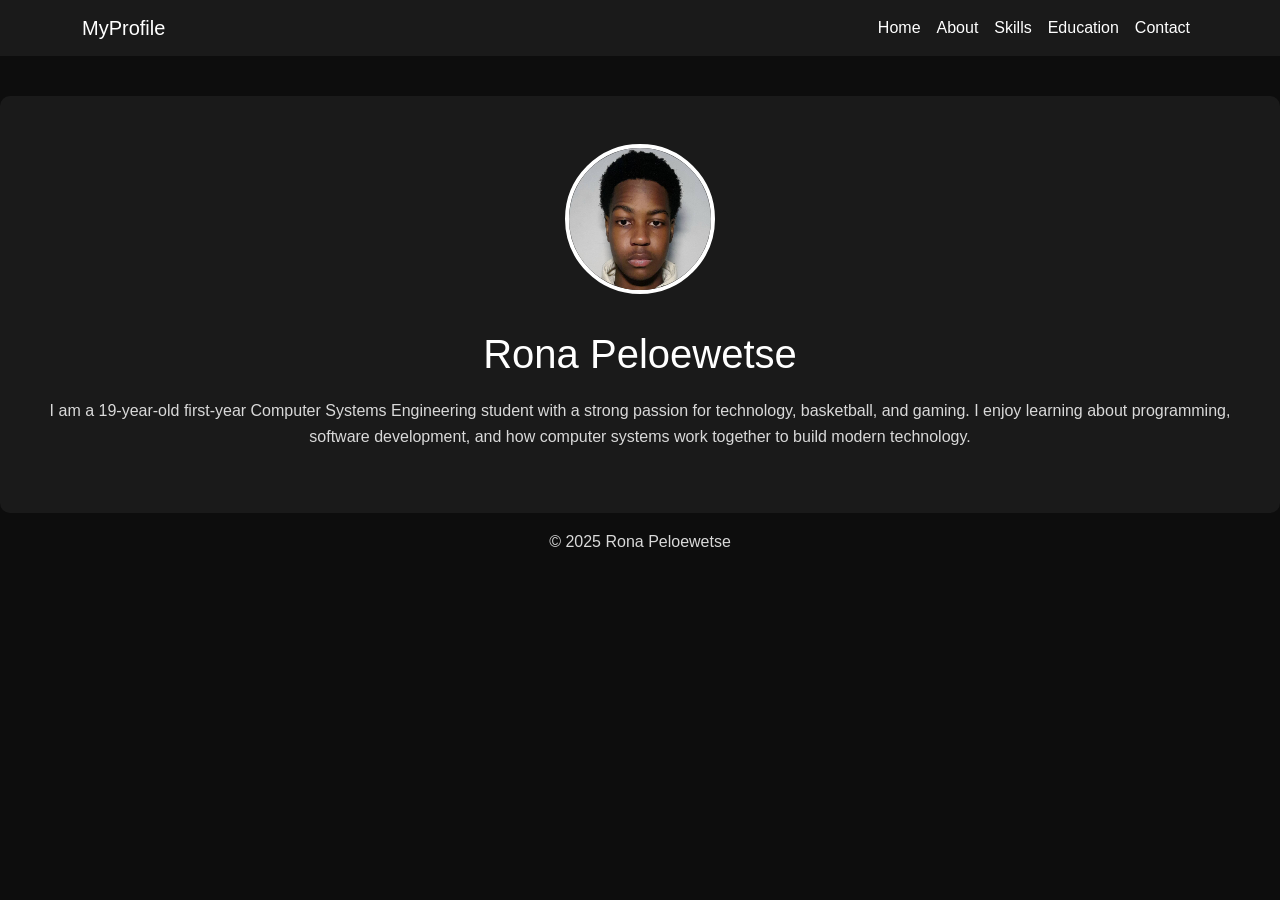
<file: index.html>
<!DOCTYPE html>
<html lang="en">
<head>
<meta charset="UTF-8">
<meta name="viewport" content="width=device-width, initial-scale=1.0">
<title>Home | My Personal Profile</title>

<!-- Bootstrap CSS -->
<link href="https://cdn.jsdelivr.net/npm/bootstrap@5.3.3/dist/css/bootstrap.min.css" rel="stylesheet">

<!-- Custom CSS -->
<link rel="stylesheet" href="style.css">
</head>

<body>

<!-- Navigation -->
<nav class="navbar navbar-expand-lg navbar-dark bg-dark">
<div class="container">

<a class="navbar-brand" href="index.html">MyProfile</a>

<!-- Collapsible Button -->
<button class="navbar-toggler" type="button" data-bs-toggle="collapse" data-bs-target="#navbarNav">
<span class="navbar-toggler-icon"></span>
</button>

<!-- Collapsible Menu -->
<div class="collapse navbar-collapse" id="navbarNav">
<div class="navbar-nav ms-auto">
<a class="nav-link" href="index.html">Home</a>
<a class="nav-link" href="about.html">About</a>
<a class="nav-link" href="skills.html">Skills</a>
<a class="nav-link" href="education.html">Education</a>
<a class="nav-link" href="contact.html">Contact</a>
</div>
</div>

</div>
</nav>

<!-- Hero Section -->
<section class="text-center p-5">

<img src="images/profile.jpg" width="150" class="rounded-circle">

<h1 class="mt-3">Rona Peloewetse</h1>

<p class="mt-3">
I am a 19-year-old first-year Computer Systems Engineering student with a strong passion for technology, basketball, and gaming. I enjoy learning about programming, software development, and how computer systems work together to build modern technology.
</p>

</section>

<!-- Footer -->
<footer class="text-center p-3">
<p>© 2025 Rona Peloewetse</p>
</footer>

<!-- Bootstrap JavaScript (required for navbar toggle) -->
<script src="https://cdn.jsdelivr.net/npm/bootstrap@5.3.3/dist/js/bootstrap.bundle.min.js"></script>

</body>
</html>
</section>

</body>
</html>
</file>
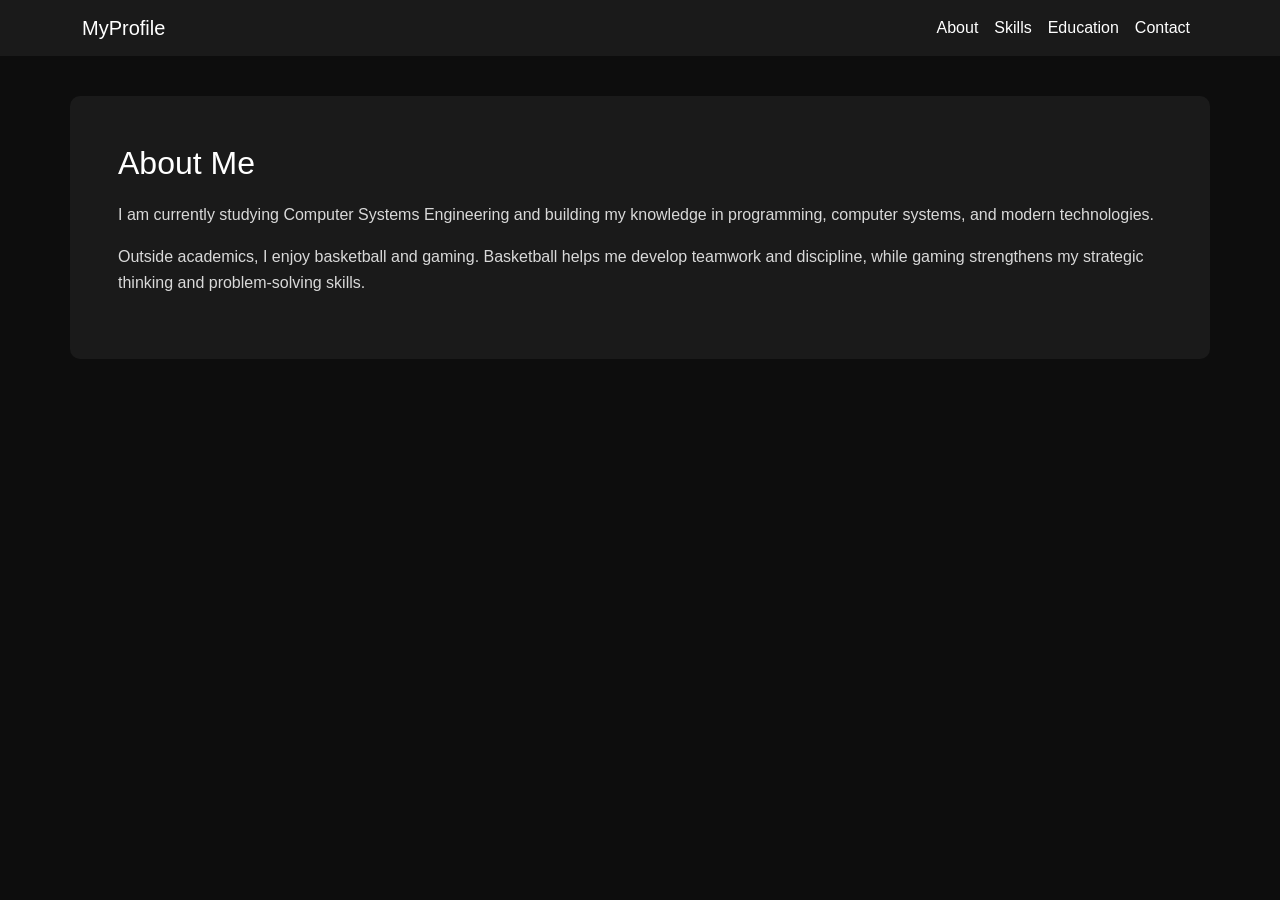
<file: about.html>
<!DOCTYPE html>
<html lang="en">
<head>
<meta charset="UTF-8">
<meta name="viewport" content="width=device-width, initial-scale=1.0">
<title>About Me</title>

<link href="https://cdn.jsdelivr.net/npm/bootstrap@5.3.3/dist/css/bootstrap.min.css" rel="stylesheet">
<link rel="stylesheet" href="style.css">
</head>

<body>

<nav class="navbar navbar-expand-lg navbar-dark bg-dark">
<div class="container">
<a class="navbar-brand" href="index.html">MyProfile</a>

<div class="navbar-nav">
<a class="nav-link" href="about.html">About</a>
<a class="nav-link" href="skills.html">Skills</a>
<a class="nav-link" href="education.html">Education</a>
<a class="nav-link" href="contact.html">Contact</a>
</div>
</div>
</nav>

<section class="container p-5">
<h2>About Me</h2>

<p>
I am currently studying Computer Systems Engineering and building my knowledge in programming, computer systems, and modern technologies.
</p>

<p>
Outside academics, I enjoy basketball and gaming. Basketball helps me develop teamwork and discipline, while gaming strengthens my strategic thinking and problem-solving skills.
</p>

</section>

</body>
</html>
</file>
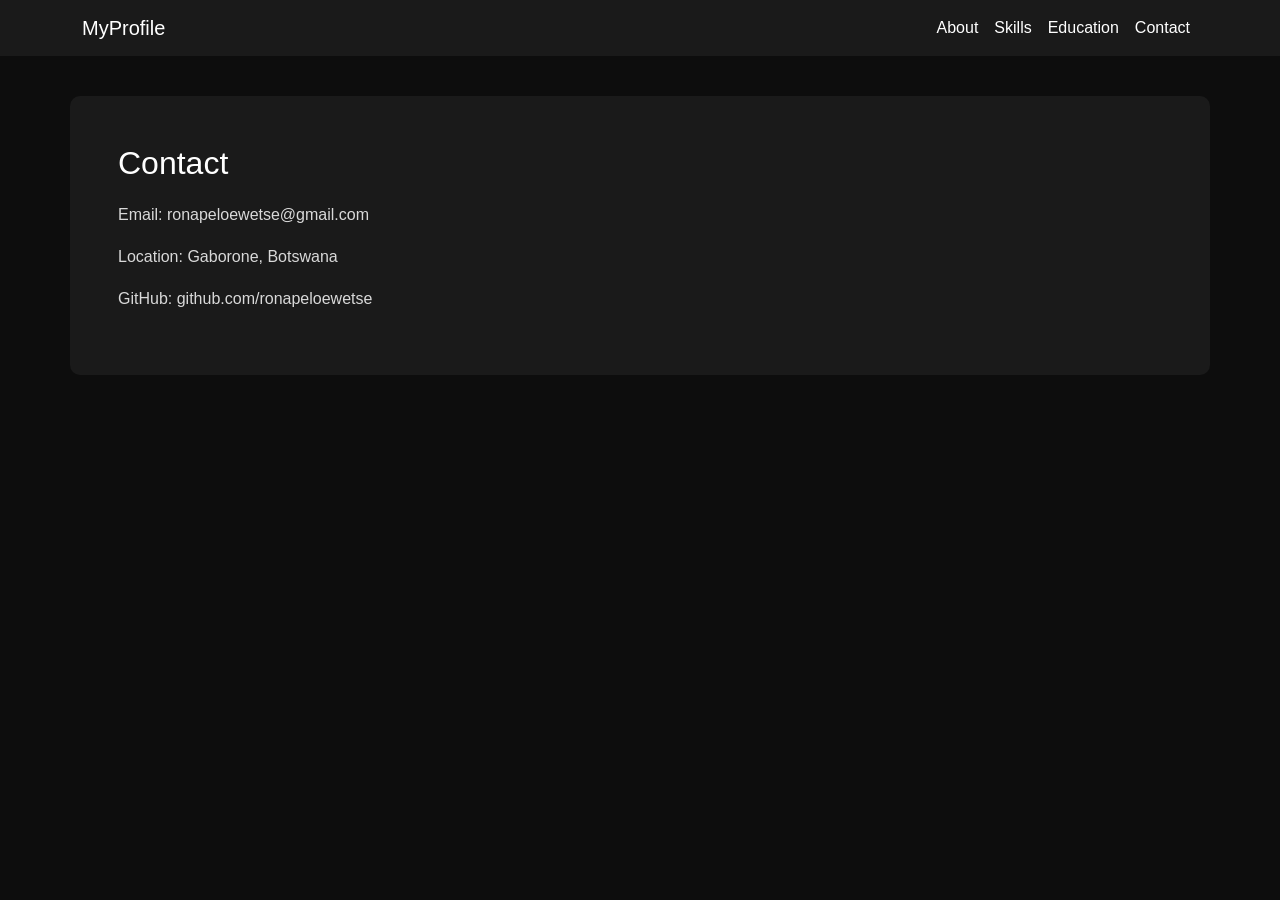
<file: contact.html>
<!DOCTYPE html>
<html lang="en">
<head>
<meta charset="UTF-8">
<meta name="viewport" content="width=device-width, initial-scale=1.0">
<title>Contact</title>

<link href="https://cdn.jsdelivr.net/npm/bootstrap@5.3.3/dist/css/bootstrap.min.css" rel="stylesheet">
<link rel="stylesheet" href="style.css">
</head>

<body>

<nav class="navbar navbar-expand-lg navbar-dark bg-dark">
<div class="container">
<a class="navbar-brand" href="index.html">MyProfile</a>

<div class="navbar-nav">
<a class="nav-link" href="about.html">About</a>
<a class="nav-link" href="skills.html">Skills</a>
<a class="nav-link" href="education.html">Education</a>
<a class="nav-link" href="contact.html">Contact</a>
</div>
</div>
</nav>

<section class="container p-5">

<h2>Contact</h2>

<p>Email: ronapeloewetse@gmail.com</p>
<p>Location: Gaborone, Botswana</p>
<p>GitHub: github.com/ronapeloewetse</p>

</section>

</body>
</html>
</file>
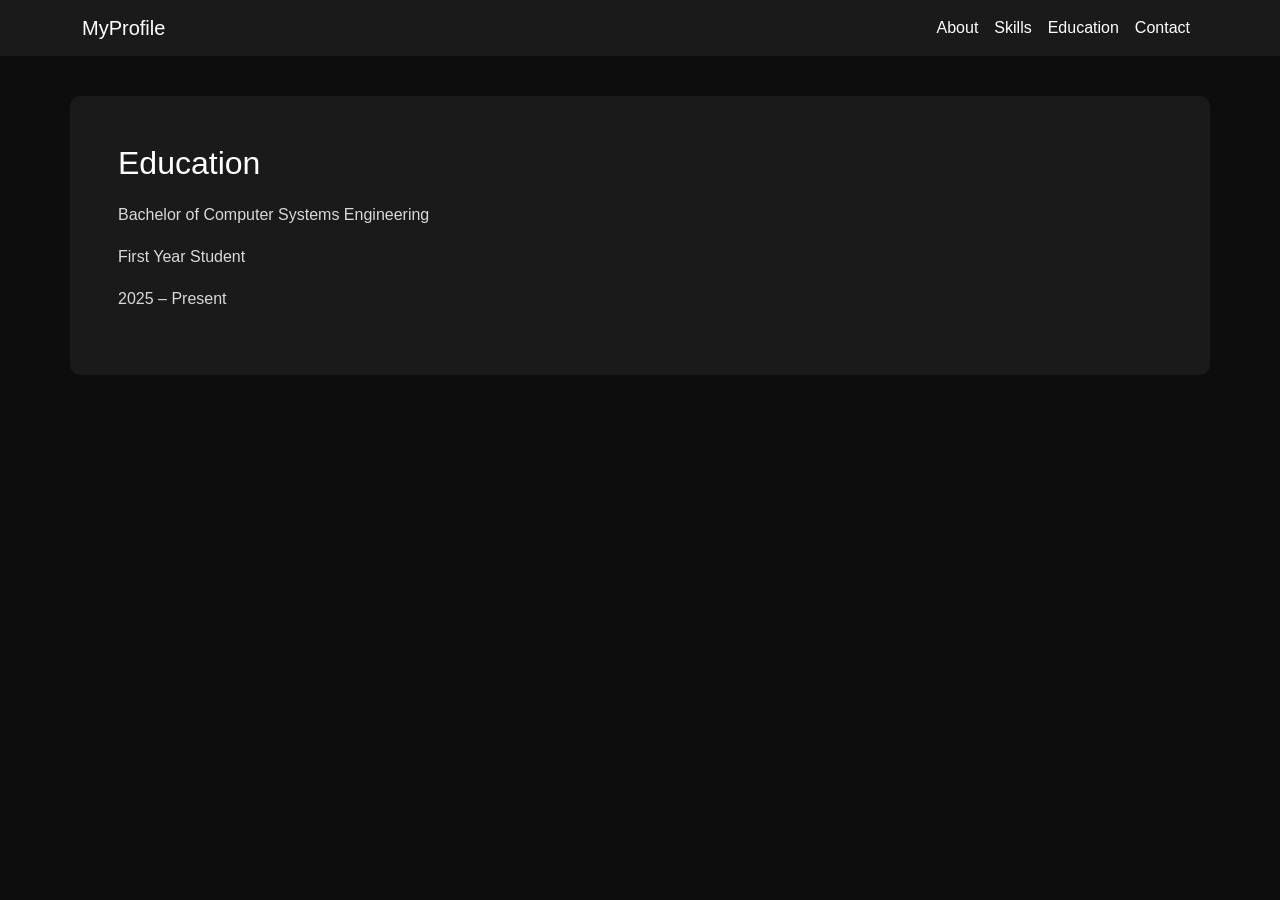
<file: education.html>
<!DOCTYPE html>
<html lang="en">
<head>
<meta charset="UTF-8">
<meta name="viewport" content="width=device-width, initial-scale=1.0">
<title>Education</title>

<link href="https://cdn.jsdelivr.net/npm/bootstrap@5.3.3/dist/css/bootstrap.min.css" rel="stylesheet">
<link rel="stylesheet" href="style.css">
</head>

<body>

<nav class="navbar navbar-expand-lg navbar-dark bg-dark">
<div class="container">
<a class="navbar-brand" href="index.html">MyProfile</a>

<div class="navbar-nav">
<a class="nav-link" href="about.html">About</a>
<a class="nav-link" href="skills.html">Skills</a>
<a class="nav-link" href="education.html">Education</a>
<a class="nav-link" href="contact.html">Contact</a>
</div>
</div>
</nav>

<section class="container p-5">

<h2>Education</h2>

<p>Bachelor of Computer Systems Engineering</p>
<p>First Year Student</p>
<p>2025 – Present</p>

</section>

</body>
</html>
</file>
<file: style.css>
/* General Page Styling */
body{
    font-family: Arial, sans-serif;
    background-color: #0d0d0d; /* black background */
    color: #ffffff; /* white text */
    margin: 0;
    padding: 0;
}

/* Navigation Bar */
.navbar{
    background-color: #1a1a1a !important; /* dark gray */
}

.navbar a{
    color: #ffffff !important;
    font-weight: 500;
}

.navbar a:hover{
    color: #cccccc !important;
}

/* Sections */
section{
    margin-top: 40px;
    padding: 40px;
    background-color: #1a1a1a; /* dark gray sections */
    border-radius: 10px;
}

/* Headings */
h1, h2{
    color: #ffffff;
    margin-bottom: 20px;
}

/* Paragraph text */
p{
    color: #d9d9d9; /* light gray */
    line-height: 1.6;
}

/* Profile Image */
img{
    margin-bottom: 20px;
    border-radius: 50%;
    border: 4px solid #ffffff;
}

/* Skills list */
ul{
    list-style-type: square;
}

li{
    margin-bottom: 8px;
    color: #cccccc;
}

/* Contact section */
#contact{
    background-color: #262626; /* slightly lighter gray */
}

/* Smooth hover effect */
section:hover{
    transform: translateY(-3px);
    transition: 0.3s;
}
</file>
